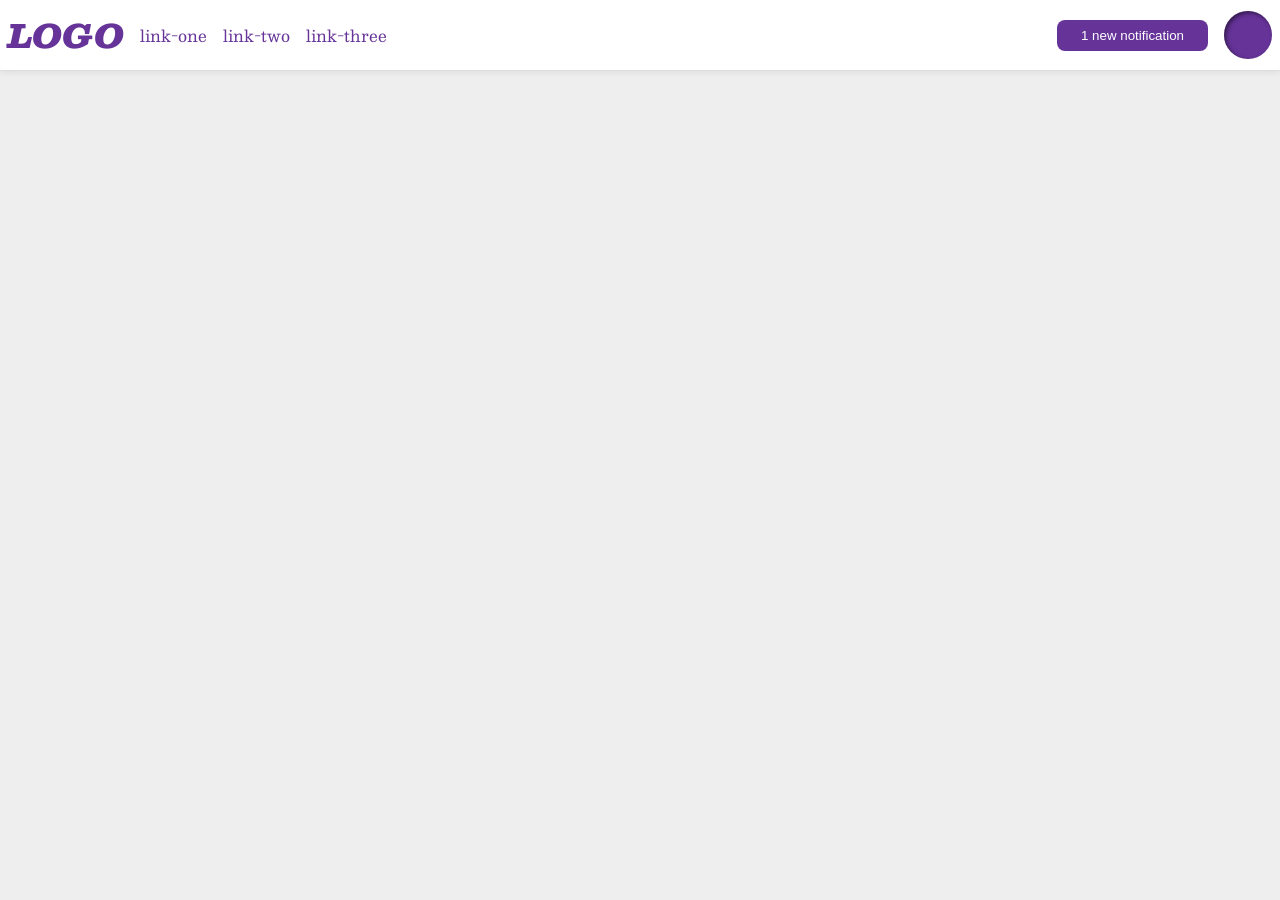
<file: foundations/flex/03-flex-header-2/index.html>
<!DOCTYPE html>
<html lang="en">
  <head>
    <meta charset="UTF-8">
    <meta http-equiv="X-UA-Compatible" content="IE=edge">
    <meta name="viewport" content="width=device-width, initial-scale=1.0">
    <title>Flex Header 2</title>
    <link rel="stylesheet" href="style.css">
  </head>
  <body>
    <div class="header">
      <div class="left-group">
      <div class="logo">
        LOGO
      </div>
      <ul class="links">
        <li><a href="https://google.com">link-one</a></li>
        <li><a href="https://google.com">link-two</a></li>
        <li><a href="https://google.com">link-three</a></li>
      </ul>
    </div>
    <div class="right-group">
      <button class="notifications">
        1 new notification
      </button>
      <div class="profile-image"></div>
    </div>
  </div>
  </body>
</html>
</file>
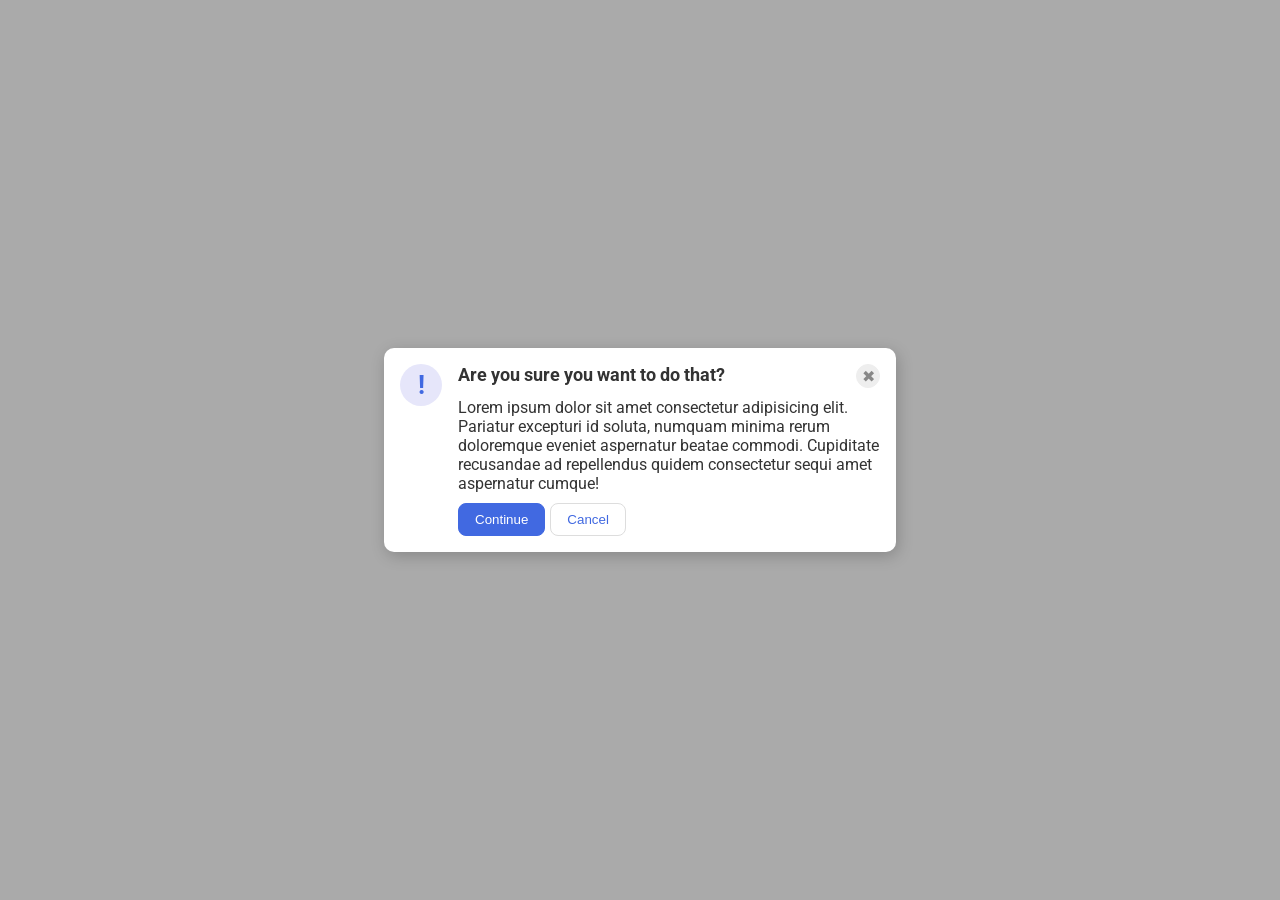
<file: foundations/flex/05-flex-modal/index.html>
<!DOCTYPE html>
<html lang="en">
  <head>
    <meta charset="UTF-8">
    <meta http-equiv="X-UA-Compatible" content="IE=edge">
    <meta name="viewport" content="width=device-width, initial-scale=1.0">
    <link rel="stylesheet" href="style.css">
    <title>Modal</title>
  </head>
  <body>
    <div class="modal">
      <div class="icon">!</div>
      
      <div class="content">
        <div class="head">
      <div class="header">Are you sure you want to do that?</div>
      <button class="close-button">✖</button>
    </div>
      <div class="txt">
      <div class="text">Lorem ipsum dolor sit amet consectetur adipisicing elit. Pariatur excepturi id soluta, numquam minima rerum doloremque eveniet aspernatur beatae commodi. Cupiditate recusandae ad repellendus quidem consectetur sequi amet aspernatur cumque!</div>
    </div>
    <div class = "buttons">
      <button class="continue">Continue</button>
      <button class="cancel">Cancel</button>
    </div>
    </div>
    </div>
  </body>
</html>
</file>
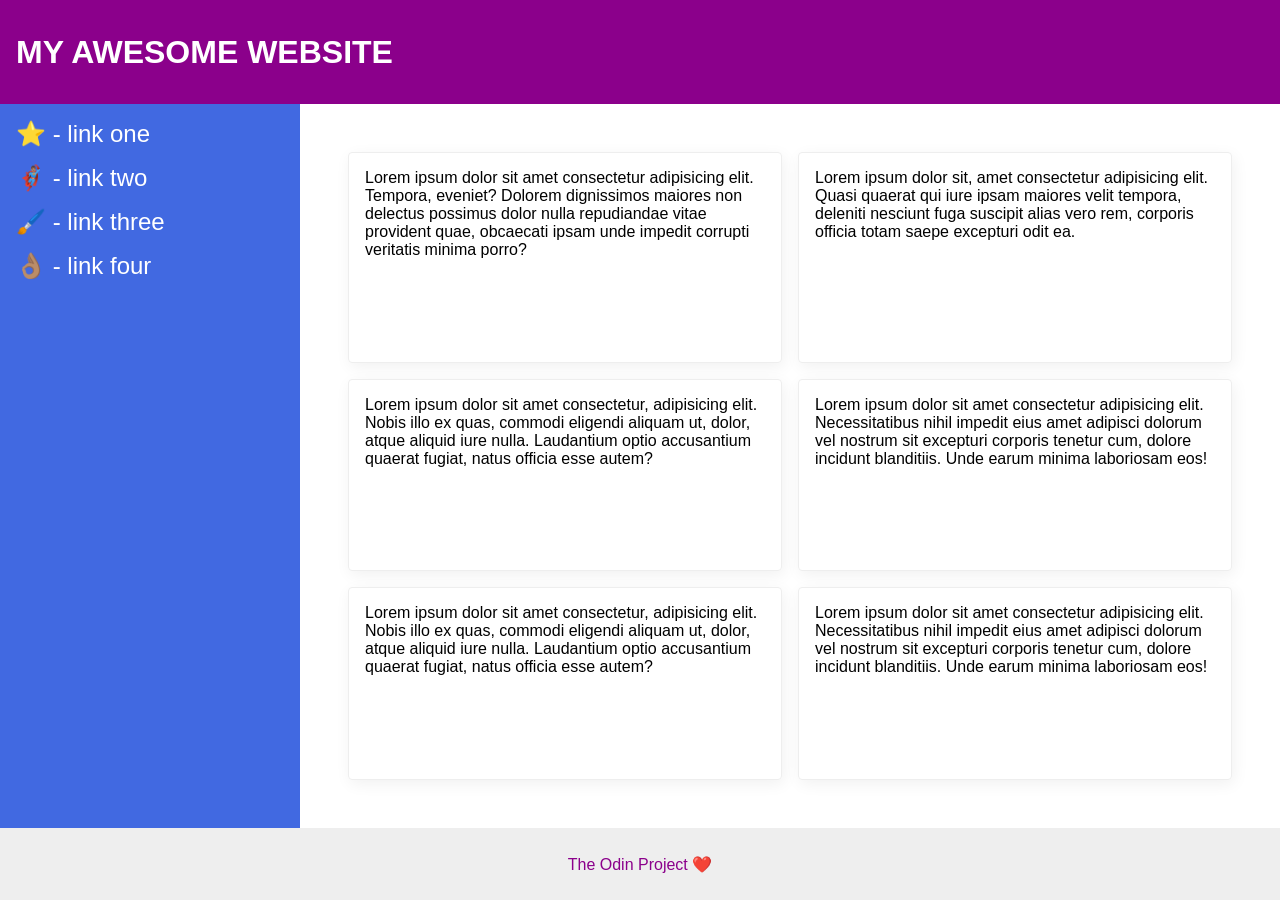
<file: foundations/flex/07-flex-layout-2/index.html>
<!DOCTYPE html>
<html lang="en">
  <head>
    <meta charset="UTF-8">
    <meta http-equiv="X-UA-Compatible" content="IE=edge">
    <meta name="viewport" content="width=device-width, initial-scale=1.0">
    <title>The Holy Grail</title>
    <link rel="stylesheet" href="style.css">
  </head>
  <body>
  
    <div class="header">
      MY AWESOME WEBSITE
    </div>
    <div class="main">
    <div class="sidebar">
      <ul>
        <li><a href="#">⭐ - link one</a></li>
        <li><a href="#">🦸🏽‍♂️ - link two</a></li>
        <li><a href="#">🖌️ - link three</a></li>
        <li><a href="#">👌🏽 - link four</a></li>
      </ul>
    </div>
    <div class="cards">
    <div class="card">Lorem ipsum dolor sit amet consectetur adipisicing elit. Tempora, eveniet? Dolorem dignissimos maiores non delectus possimus dolor nulla repudiandae vitae provident quae, obcaecati ipsam unde impedit corrupti veritatis minima porro?</div>
    <div class="card">Lorem ipsum dolor sit, amet consectetur adipisicing elit. Quasi quaerat qui iure ipsam maiores velit tempora, deleniti nesciunt fuga suscipit alias vero rem, corporis officia totam saepe excepturi odit ea.</div>
    <div class="card">Lorem ipsum dolor sit amet consectetur, adipisicing elit. Nobis illo ex quas, commodi eligendi aliquam ut, dolor, atque aliquid iure nulla. Laudantium optio accusantium quaerat fugiat, natus officia esse autem?</div>
    <div class="card">Lorem ipsum dolor sit amet consectetur adipisicing elit. Necessitatibus nihil impedit eius amet adipisci dolorum vel nostrum sit excepturi corporis tenetur cum, dolore incidunt blanditiis. Unde earum minima laboriosam eos!</div>
    <div class="card">Lorem ipsum dolor sit amet consectetur, adipisicing elit. Nobis illo ex quas, commodi eligendi aliquam ut, dolor, atque aliquid iure nulla. Laudantium optio accusantium quaerat fugiat, natus officia esse autem?</div>
    <div class="card">Lorem ipsum dolor sit amet consectetur adipisicing elit. Necessitatibus nihil impedit eius amet adipisci dolorum vel nostrum sit excepturi corporis tenetur cum, dolore incidunt blanditiis. Unde earum minima laboriosam eos!</div>
    </div>
  </div>
    <div class="footer">
      The Odin Project ❤️
   
  </div>
  </body>
</html>
</file>
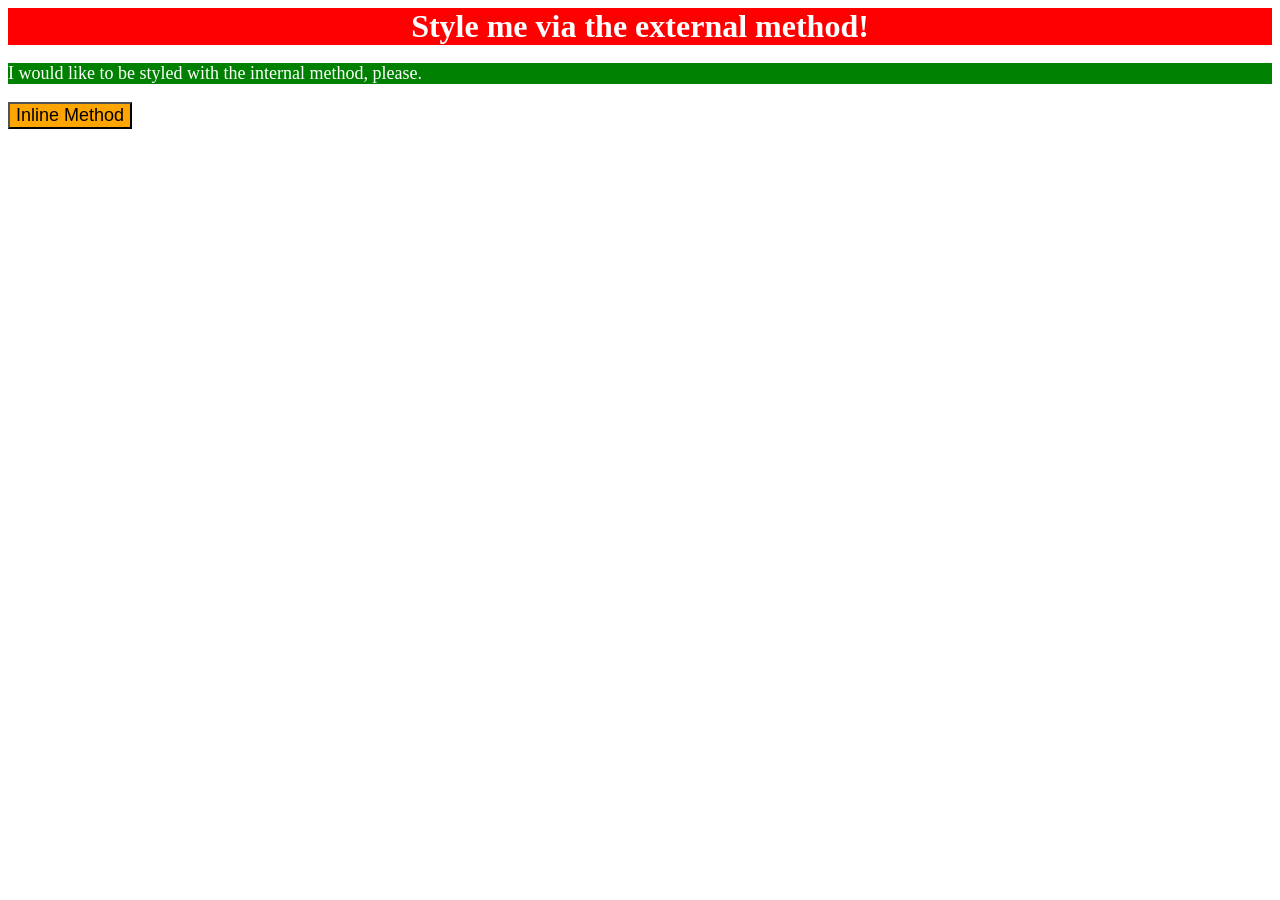
<file: foundations/intro-to-css/01-css-methods/index.html>
<!DOCTYPE html>
<html lang="en">
  <head>
    <link rel="stylesheet" href="styles.css">
    <style>
      p{
        background-color: green;
        color: white;
        font-size: 18px;
      }
    </style>
    <meta charset="UTF-8">
    <meta http-equiv="X-UA-Compatible" content="IE=edge">
    <meta name="viewport" content="width=device-width, initial-scale=1.0">
    <title>Methods for Adding CSS</title>
  </head>
  <body>
    <div>Style me via the external method!</div>
    <p>I would like to be styled with the internal method, please.</p>
    <button style="background-color: orange; font-size: 18px;">Inline Method</button>
  </body>
</html>
</file>
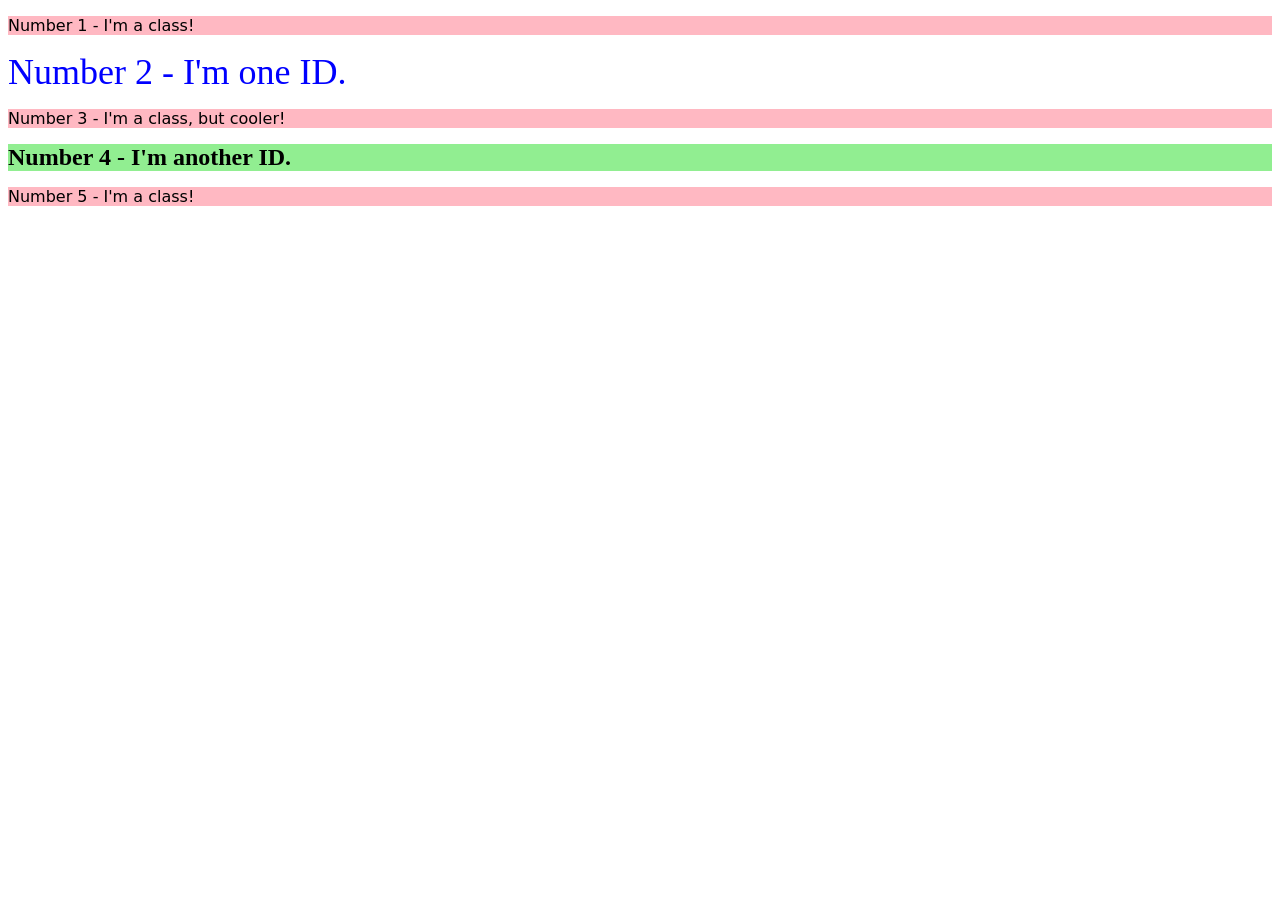
<file: foundations/intro-to-css/02-class-id-selectors/index.html>
<!DOCTYPE html>
<html lang="en">
  <head>
    <meta charset="UTF-8">
    <meta http-equiv="X-UA-Compatible" content="IE=edge">
    <meta name="viewport" content="width=device-width, initial-scale=1.0">
    <title>Class and ID Selectors</title>
    <link rel="stylesheet" href="style.css">
  </head>
  <body>
    <p class="odd-numbers">Number 1 - I'm a class!</p>
    <div id="second-element">Number 2 - I'm one ID.</div>
    <p class="odd-numbers" class ="third-element">Number 3 - I'm a class, but cooler!</p>
    <div id="fourth-element">Number 4 - I'm another ID.</div>
    <p class="odd-numbers">Number 5 - I'm a class!</p>
  </body>
</html>
</file>
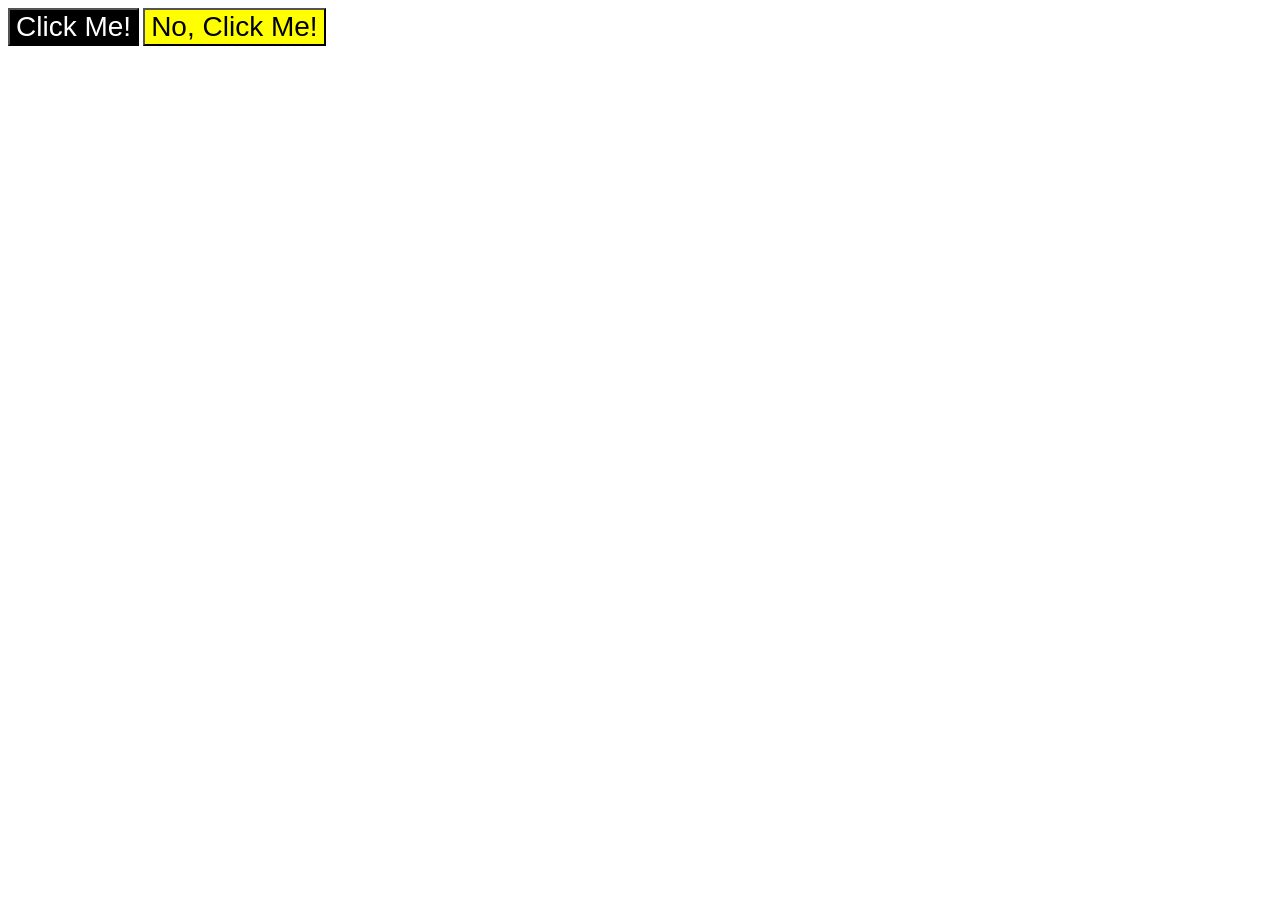
<file: foundations/intro-to-css/03-grouping-selectors/index.html>
<!DOCTYPE html>
<html lang="en">
  <head>
    <meta charset="UTF-8">
    <meta http-equiv="X-UA-Compatible" content="IE=edge">
    <meta name="viewport" content="width=device-width, initial-scale=1.0">
    <title>Grouping Selectors</title>
    <link rel="stylesheet" href="style.css">
  </head>
  <body>
    <button class="first-element">Click Me!</button>
    <button class="second-element">No, Click Me!</button>
  </body>
</html>
</file>
<file: foundations/flex/03-flex-header-2/style.css>
/* this is some magical font-importing.  
you'll learn about it later. */
@import url('https://fonts.googleapis.com/css2?family=Besley:ital,wght@0,400;1,900&display=swap');

body {
  margin: 0;
  background: #eee;
  font-family: Besley, serif;
}

.header {
  background: white;
  border-bottom: 1px solid #ddd;
  box-shadow: 0 0 8px rgba(0,0,0,.1);
  display: flex;
  justify-content: space-between;
  padding:8px;
  align-items: center;

}

.profile-image {
  background: rebeccapurple;
  box-shadow: inset 2px 2px 4px rgba(0,0,0,.5);
  border-radius: 50%;
  width: 48px;
  height: 48px;
}

.logo {
  color: rebeccapurple;
  font-size: 32px;
  font-weight: 900;
  font-style: italic;
 
  margin:0;
}

button {
  border: none;
  border-radius: 8px;
  background: rebeccapurple;
  color: white;
  padding: 8px 24px;
  
}

a {
  /* this removes the line under our links */
  text-decoration: none;
  color: rebeccapurple;
}

ul {
  display: flex;
  list-style-type: none;
  padding:0;
  margin:0;
  gap:16px;
  
  
}

.right-group{
  display: flex;
  justify-content:flex-end ;
  align-items: center;
  gap:16px;
  
}

.left-group{
  align-items: center;
  display:flex;
  gap:16px;
}
</file>
<file: foundations/flex/05-flex-modal/style.css>
@import url('https://fonts.googleapis.com/css2?family=Roboto:wght@400;700&display=swap');

html, body {
  height: 100%;
}

body {
  font-family: Roboto, sans-serif;
  margin: 0;
  background: #aaa;
  color: #333;
  /* I'll give you this one for free lol */
  display: flex;
  align-items: center;
  justify-content: center;
}

.modal {
  background: white;
  width: 480px;
  border-radius: 10px;
  box-shadow: 2px 4px 16px rgba(0,0,0,.2);
  padding: 16px;
  display:flex;
  gap:16px;

}

.icon {
  color: royalblue;
  font-size: 26px;
  font-weight: 700;
  background: lavender;
  width: 42px;
  height: 42px;
  border-radius: 50%;
  display: flex;
  align-items: center;
  justify-content: center;
  flex-shrink: 0;
}

.close-button {
  background: #eee;
  border-radius: 50%;
  color: #888;
  font-weight: 400;
  font-size: 16px;
  height: 24px;
  width: 24px;
  display: flex;
  align-items: center;
  justify-content: center;
  border: 1px solid #eee;
  padding: 0;
}

button {
  cursor: pointer;
  padding: 8px 16px;
  border-radius: 8px;
}

button.continue {
  background: royalblue;
  border: 1px solid royalblue;
  color: white;
}

button.cancel {
  background: white;
  border: 1px solid #ddd;
  color: royalblue;
}

.content{
  display: flex;
  flex-direction: column;
  gap:10px;

}

.head{
  display: flex;
  justify-content:space-between;
  
}



.buttons{
  display: flex;
  justify-content: flex-start;
  gap:5px;
}

.header{
  font-size: large;
  font-weight: bold;
}
</file>
<file: foundations/flex/07-flex-layout-2/style.css>
body {
  font-family: -apple-system, BlinkMacSystemFont, 'Segoe UI', Roboto, Oxygen, Ubuntu, Cantarell, 'Open Sans', 'Helvetica Neue', sans-serif;
  margin: 0;
  min-height: 100vh;
  display: flex;
  flex-direction: column;
}

.header {
  display: flex;
  height: 72px;
  background: darkmagenta;
  color: white;
  font-size: 32px ;
  font-weight: 900;
  align-items: center;
  padding: 16px;
  
}

.footer {
  display: flex;
  height: 72px;
  background: #eee;
  color: darkmagenta;
  align-items: center;
  justify-content: center;
}

.sidebar {
  width: 300px;
  flex-shrink: 0;
  background: royalblue;
  box-sizing: border-box;
  padding: 16px;
 

}

.card {
  border: 1px solid #eee;
  box-shadow: 2px 4px 16px rgba(0,0,0,.06);
  border-radius: 4px;
  flex:1 1 300px;
  padding:16px;
}

.main{
  display:flex;
  flex:1;
}

.cards{
  display: flex;
  flex-wrap: wrap;
  flex:1;
  padding: 48px;
  
  gap: 16px;
}

ul{
  padding: 0;
  margin: 0;
  display:flex;
  flex-direction: column;
  gap: 16px;
  list-style:none;
  align-items: flex-start;
}

a{
  text-decoration: none;
  font-size: 24px;
  color: white;
}
</file>
<file: foundations/intro-to-css/01-css-methods/styles.css>
div{
    background-color: red;
    color: white;
    font-size: 32px;
    text-align: center;
    font-weight: bold;
}
</file>
<file: foundations/intro-to-css/02-class-id-selectors/style.css>
/* Add CSS Styling */
.odd-numbers{
    background-color: hsl(351, 100%, 86%);
    font-family: Verdana, DejaVu Sans, sans-serif;


}

#second-element{
   color : blue;
   font-size: 36px;

}

.third-element{
    font-size: 24px;
}

#fourth-element{
    background-color: hsl(120, 73%, 75%);
    font-size: 24px;
    font-weight: bold;
}
</file>
<file: foundations/intro-to-css/03-grouping-selectors/style.css>
/* Add CSS Styling */
.first-element,
.second-element{
    font-size:28px;
    font-family: Helvetica, Times New Roman, sans-serif;
}

.first-element{
    background-color: black;
    color: white;
}

.second-element{
    background-color: yellow;
}
</file>
